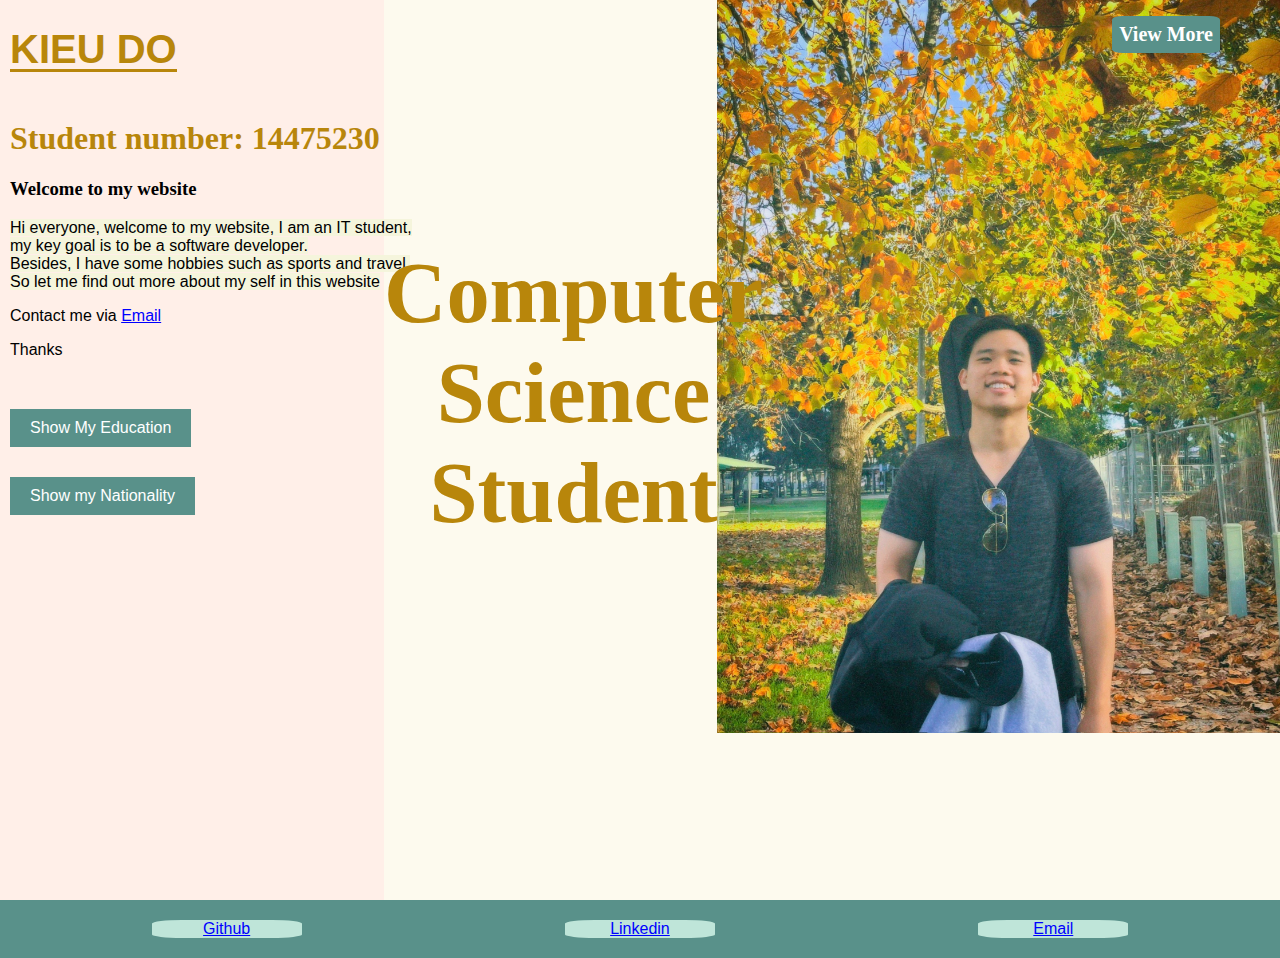
<file: index.html>
<html>
    <head>
        <link rel="stylesheet" type="text/css" href="index_style.css">
        
        <style>
            body {
                background-image: url('./images/background.jpg');
                background-size: 44%;
                background-repeat: no-repeat;
                background-position-x: right;
            }
            #developer {
            position: absolute;
            left:30%;
            margin-top: 19%;
            font-size: 540%;
            }

            .task_bar {
            list-style: none;
            padding: 10px;
            position: absolute;
            right: 60px;
            background: #59918A;
            padding: 7px;
            font-weight: 900;
            border-radius: 10%;
            }
            .task_bar li {
            display: inline-block; position: relative;
            }
            .task_bar li a {
            display: block;
            padding: 20px 25 px;
            color: #fff;
            text-decoration: none;
            text-align: center;
            font-size: 20px;
            }

            .task_bar li ul.dropDownConTent li {display: block;}
            .task_bar li ul.dropDownContent {
            width: 100%;
            background: #6598C3;
            position: absolute;
            z-index: 999;
            display: none;
            
            }
            .task_bar li a:hover {background: #bfe5d9; -webkit-text-stroke: 1px #000;}
            .task_bar li:hover ul.dropDownContent {display: block;}

            section, label {
                font-family: 'Arial', sans-serif;
                font-size: 1rem;
                font-weight: 500;
            }

        </style>
    </head>
    <body>
        <header>
            <ul class="task_bar">
                <li class ="dropDown">
                    <a href="#" class="dropButton">View More</a>
                    <ul class="dropDownContent">
                        <li class="list1"><a id="list1" href="Favorite_place/favoritePlace.html">My Favorite Place</a></li>
                        <li class ="list2"><a id="list2" href="favorite_thing/favorite_thing_index.html">My Favorite Thing</a></li>
                    </ul>
                </li>
            </ul>

        </header>


        <div class="background-column" style="width: 30%; min-height: 100vh; background-color: #FFEFE8; z-index: -1;">
            <div class="content" style="text-align: left; position: absolute; left: 10px;">
                <h1 id="name">Kieu Do</h1>
                <h1>Student number: 14475230</h1>
                <h3>Welcome to my website</h3>


                <div class = "introduction">
                    <p><span class = "text">Hi everyone, welcome to my website, I am an IT student, <br/> my key goal is to be a software developer.<br/>
                        Besides, I have some hobbies such as sports and travel. <br/> So let me find out more about my self in this website</span></p>
                        <p>Contact me via <a href="mailto:Kieu.T.Do@uts.student.edu.au"> Email</a></p>
                    <p>Thanks</p>
                </div>
        
                <div class="information">
                    <div class="toggle-container" style="text-align: right">
                        <input type="checkbox" id="educationToggle" class="toggle-checkbox1">
                        <label for="educationToggle" class="education-button">Show My Education</label>
        
                        <div class="education-content" style="font-weight:600; font-style: italic">
                            UTS college
                        </div>
                    </div>
                    <div class="toggle-container">
                        <input type="checkbox" id="nationalityToggle" class="toggle-checkbox2">
                        <label for="nationalityToggle" class="nationality-button">Show my Nationality</label>
        
                        <div class="nationality-content" style="font-weight: 600; font-style: italic">
                            Vietnam
                        </div>
                    </div>
                </div>
            </div>

            <h1 id="developer" align="center">Computer<br/> Science<br/>Student</h1>
        </div>
    </body>
    <footer style="text-align: center;">
        <section>
            <a href="https://github.com/baodo2402">Github</a>
        </section>
        <section>
            <a href="https://www.linkedin.com/in/bao-do-237644262/">Linkedin</a>
        </section>
        <section>
            <a href="mailto:thienbao1084@gmail.com">Email</a>
        </section>
    </footer>
</html>
</file>
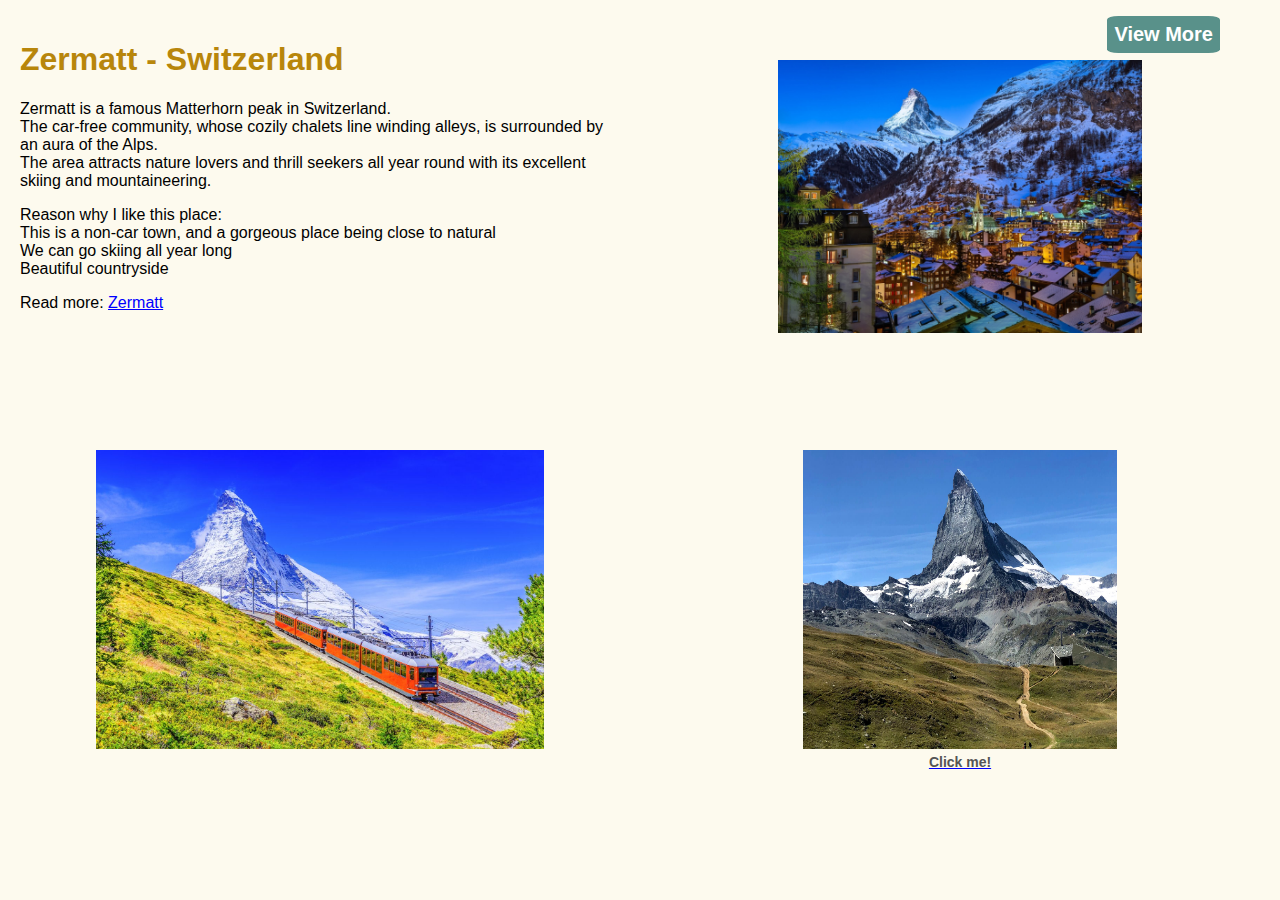
<file: Favorite_place/favoritePlace.html>
<html>
<header>
	<link rel="stylesheet" type="text/css" href="../index_style.css">
	<style>
		body {
		margin: 0;
		padding: 0;
		font-family: Arial, sans-serif;
		}
	
		.zermatt {
		display: grid;
		grid-template-columns: 1fr 1fr;
		grid-template-rows: 1fr 1fr;
		height: 100vh;
		}
	
		.clickable-image {
		display: flex;
		flex-direction: column;
		align-items: center;
		text-align: center;
		}
	
		.clickable-image span {
		margin-top: 5px;
		font-size: 14px;
		color: #555;
		}
	
		img {
		max-width: 70%;
		max-height: 70%;
		}
	
		a:hover {
		font-weight: 900;
		text-decoration: none;
		color: #007bff;
		transform: scale(1.05);
    	opacity: 0.8;
		}

	
	</style>
</header>


<body style="background-color: #FDFAEE;">
	<section>
		<ul class="task_bar">
			<li class ="dropDown">
				<a href="#" class="dropButton">View More</a>
				<ul class="dropDownContent">
					<li class="list1"><a id="list1" href="../index.html">Home Page</a></li>
					<li class ="list2"><a id="list2" href="../favorite_thing/favorite_thing_index.html">My favorite things</a></li>
				</ul>
			</li>
		</ul>
	</section>
	<div class="zermatt">
		<div class="top-left" style="grid-column: 1; grid-row: 1; padding: 20px;">
			<h1>Zermatt - Switzerland</h1>
			<p>Zermatt is a famous Matterhorn peak in Switzerland.<br/> The car-free community, whose cozily chalets line winding alleys, is surrounded by an aura of the Alps.<br/> The area attracts nature lovers and thrill seekers all year round with its excellent skiing and mountaineering.</p>
			<p>Reason why I like this place:<br/>
				This is a non-car town, and a gorgeous place being close to natural<br/>
				We can go skiing all year long<br/>
				Beautiful countryside</p>
			<p>Read more: <a href="https://www.britannica.com/place/Zermatt">Zermatt</a></p>
		</div>
			<div class="top-right" style="grid-column: 2; grid-row: 1; text-align: center; margin-top: 60px;">
			<img src="../images/zermatt-switzerland.jpg" alt="Image 1">
			</div>
		<div class="bottom-left" style="grid-column: 1; grid-row: 2; text-align: center;">
		  <img src="../images/zermatt-switzerland-2.jpg" alt="Image 2">
		</div>
		<div class="bottom-right" style="grid-column: 2; grid-row: 2; text-align: center;">
			<a href="https://www.zermatt.ch/en/Zermatt" class="clickable-image">
			  <img src="../images/zermatt-switzerland-3.jpg" alt="Clickable Image">
			  <span style="font-weight: 800;">Click me!</span>
			</a>
		</div>
		  
	  </div>
</body>
<!-- <div>
<frameset rows="10%, *">
	<frame src="placeHeading.html" frameborder="1" name="top" />

	<frameset cols="20%, *">
		<frame src="place_left.html" frameborder="1" name="left" />
		<frame src="place_main_page.html" frame border="1" name="content_frame" />
	</frameset>
</frameset>
</div> -->
	
</html>
</file>
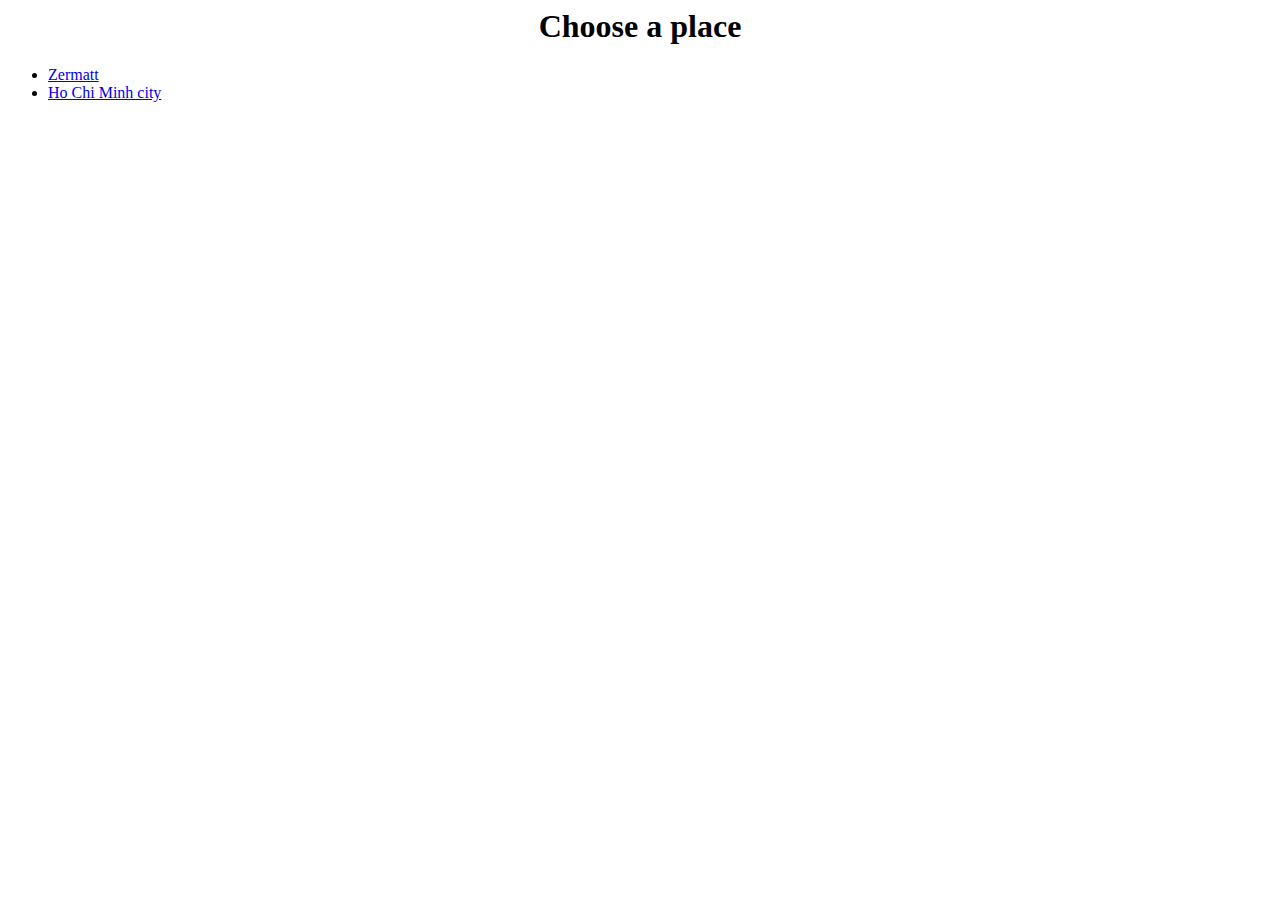
<file: Favorite_place/place_left.html>
<html>
    <head>

    </head>
    <body>
        <h1 align="center">Choose a place</h1>
        <ul>
	        <li>
	            <a href="zermatt-switzerland.html" target="content_frame">Zermatt</a>
	        </li>

            <li>
                <a href="vietnam.html" target="content_frame">Ho Chi Minh city</a>
            </li>
        
        </ul>
    </body>
</html>
</file>
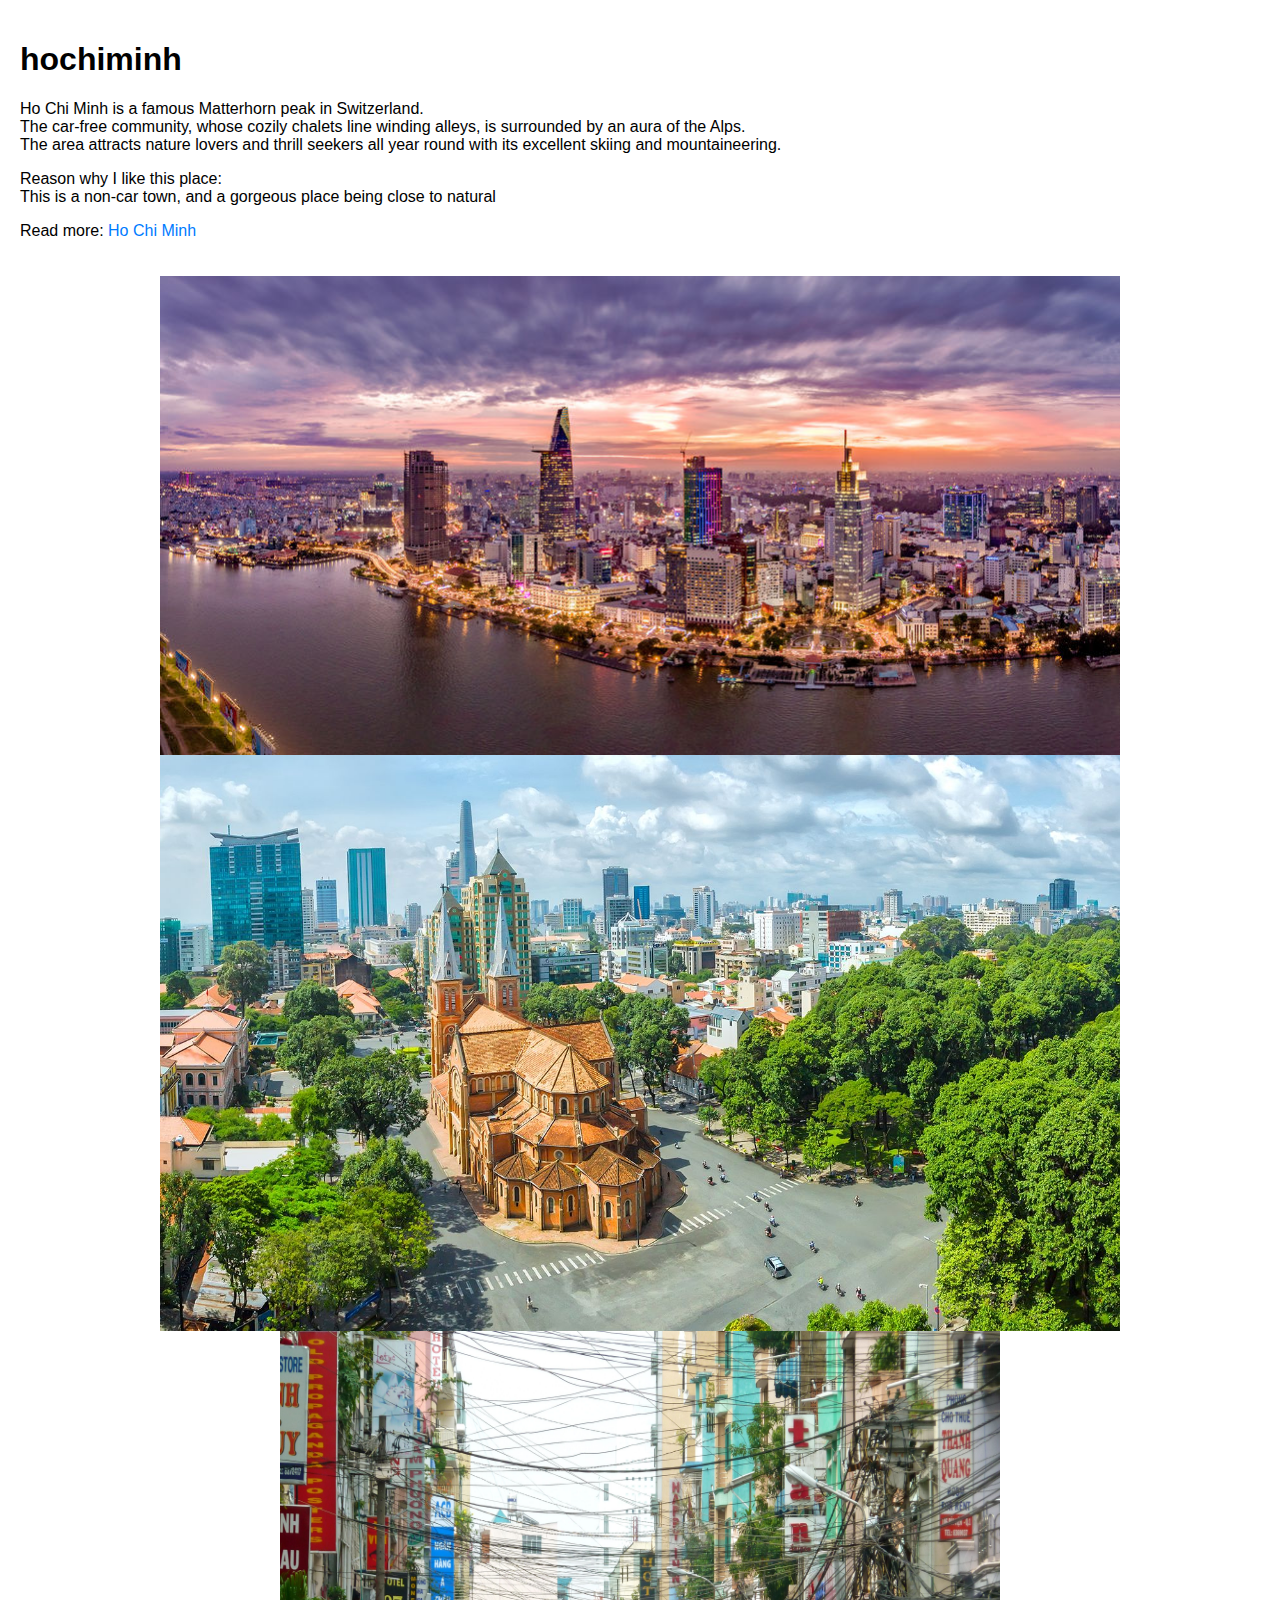
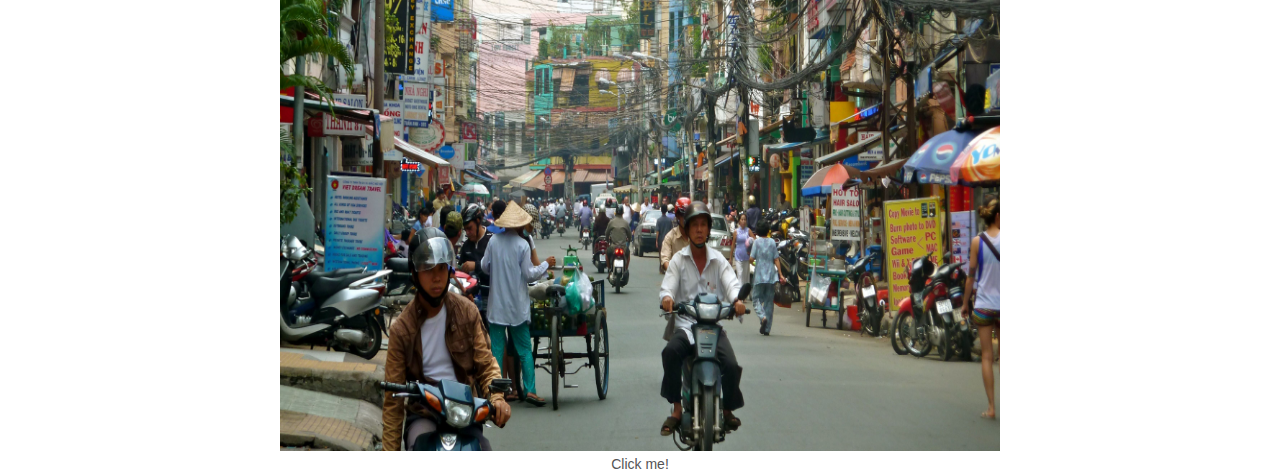
<file: Favorite_place/vietnam.html>
<html>
    <style>
        body {
        margin: 0;
        padding: 0;
        font-family: Arial, sans-serif;
        }

        .top-left {
        grid-column: 1;
        grid-row: 1;
        padding: 20px;
        }

        .top-right {
        grid-column: 2;
        grid-row: 1;
        text-align: center;
        }

        .bottom-left {
        grid-column: 1;
        grid-row: 2;
        text-align: center;
        }

        .bottom-right {
        grid-column: 2;
        grid-row: 2;
        text-align: center;
        }

        .clickable-image {
        display: flex;
        flex-direction: column;
        align-items: center;
        text-align: center;
        }

        .clickable-image span {
        margin-top: 5px;
        font-size: 14px;
        color: #555;
        }

        img {
        max-width: 75%;
        max-height: 75%;
        }

        a {
        text-decoration: none;
        color: #007bff;
        }

    </style>
    <body>
        <div class="hochiminh">
            <div class="top-left">
                <h1>hochiminh</h1>
                <p>Ho Chi Minh is a famous Matterhorn peak in Switzerland.<br/> The car-free community, whose cozily chalets line winding alleys, is surrounded by an aura of the Alps.<br/> The area attracts nature lovers and thrill seekers all year round with its excellent skiing and mountaineering.</p>
                <p>Reason why I like this place:<br/>This is a non-car town, and a gorgeous place being close to natural</p>
                <p>Read more: <a href="https://www.britannica.com/place/Zermatt">Ho Chi Minh</a></p>
            </div>
            <div class="top-right">
              <img src="../images/vietnam.jpg" alt="Image 1">
            </div>
            <div class="bottom-left">
              <img src="../images/hochiminh1.jpg" alt="Image 2">
            </div>
            <div class="bottom-right">
                <a href="https://www.zermatt.ch/en/Zermatt" class="clickable-image">
                  <img src="../images/hochiminh2.jpg" alt="Clickable Image">
                  <span>Click me!</span>
                </a>
            </div>
              
          </div>
    </body>
</html>
</file>
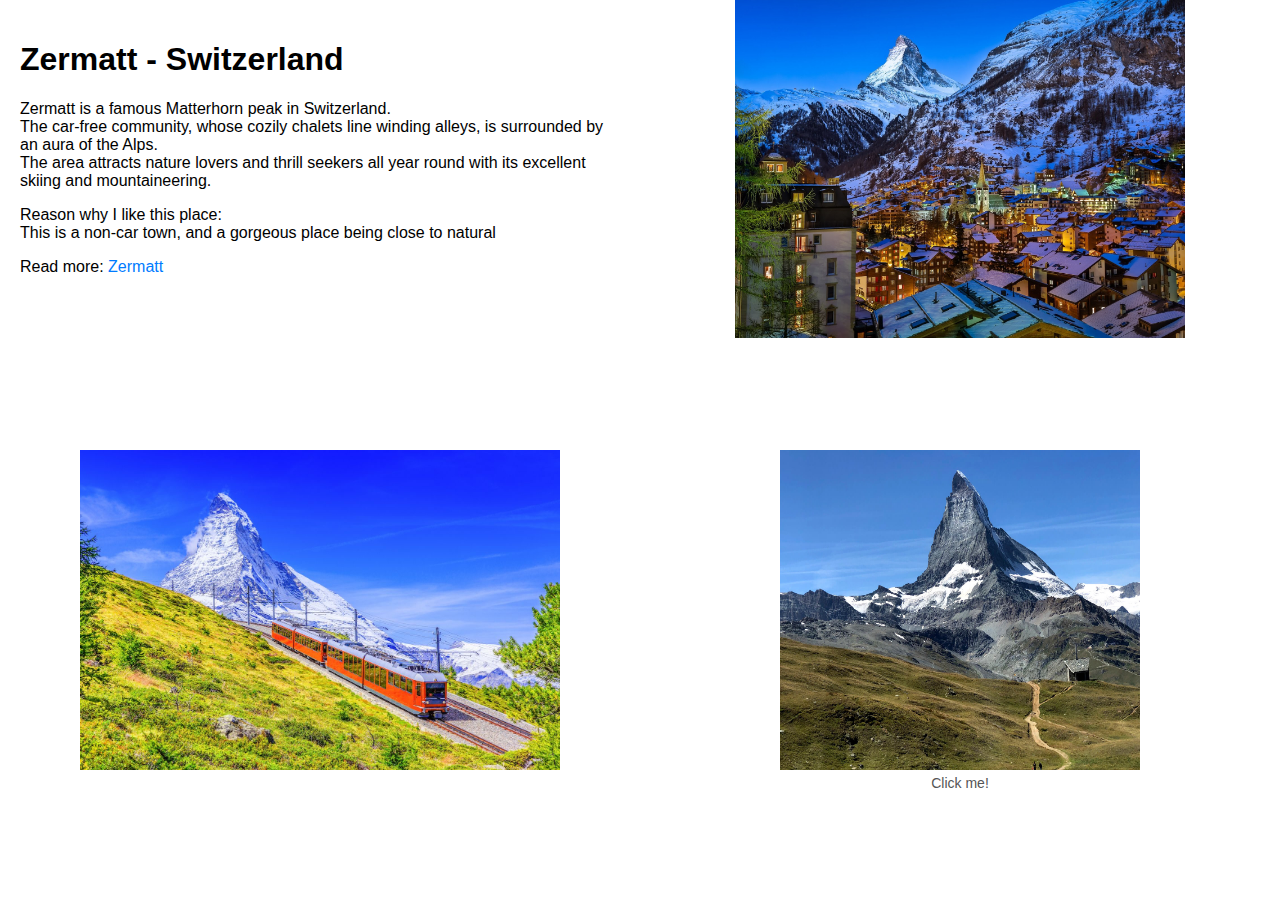
<file: Favorite_place/zermatt-switzerland.html>
<html>
    <style>
        body {
        margin: 0;
        padding: 0;
        font-family: Arial, sans-serif;
        }

        .zermatt {
        display: grid;
        grid-template-columns: 1fr 1fr;
        grid-template-rows: 1fr 1fr;
        height: 100vh;
        }

        .top-left {
        grid-column: 1;
        grid-row: 1;
        padding: 20px;
        }

        .top-right {
        grid-column: 2;
        grid-row: 1;
        text-align: center;
        }

        .bottom-left {
        grid-column: 1;
        grid-row: 2;
        text-align: center;
        }

        .bottom-right {
        grid-column: 2;
        grid-row: 2;
        text-align: center;
        }

        .clickable-image {
        display: flex;
        flex-direction: column;
        align-items: center;
        text-align: center;
        }

        .clickable-image span {
        margin-top: 5px;
        font-size: 14px;
        color: #555;
        }

        img {
        max-width: 75%;
        max-height: 75%;
        }

        a {
        text-decoration: none;
        color: #007bff;
        }

    </style>
    <body>
        <div class="zermatt">
            <div class="top-left">
                <h1>Zermatt - Switzerland</h1>
                <p>Zermatt is a famous Matterhorn peak in Switzerland.<br/> The car-free community, whose cozily chalets line winding alleys, is surrounded by an aura of the Alps.<br/> The area attracts nature lovers and thrill seekers all year round with its excellent skiing and mountaineering.</p>
                <p>Reason why I like this place:<br/>This is a non-car town, and a gorgeous place being close to natural</p>
                <p>Read more: <a href="https://www.britannica.com/place/Zermatt">Zermatt</a></p>
            </div>
            <div class="top-right">
              <img src="../images/zermatt-switzerland.jpg" alt="Image 1">
            </div>
            <div class="bottom-left">
              <img src="../images/zermatt-switzerland-2.jpg" alt="Image 2">
            </div>
            <div class="bottom-right">
                <a href="https://www.zermatt.ch/en/Zermatt" class="clickable-image">
                  <img src="../images/zermatt-switzerland-3.jpg" alt="Clickable Image">
                  <span>Click me!</span>
                </a>
            </div>
              
          </div>
    </body>
</html>
</file>
<file: index_style.css>
body {
    margin: 0;
    padding: 0;
    
    background-color: #FDFAEE;
  
  }

  p {
    font-family: 'Arial', sans-serif;
    font-size: 1rem;
    font-weight: 500;
  }

  #name {
    font-family: 'Arial', sans-serif;
    font-size: 2.5rem;
    color: darkgoldenrod;
    text-transform: uppercase;
    display: inline-block;
    position: relative;
  }

  
  #name::after {
    content: '';
    display: block;
    width: 100%;
    height: 3px;
    background-color: darkgoldenrod;
    position: absolute;
    bottom: 0;
    left: 0;
  }
h1 {
  font: size 65px;
  font-weight: 900;
  color: darkgoldenrod;

}
.text {
  background-color:beige;

}


a {
  color: blue;
  transition: font-size 0.3 ease;
}
a:hover {
  font-size: 20px;
  color:red;
}

.toggle-checkbox1, .toggle-checkbox2 {
  display: none;
}

.education-button, .nationality-button {
  display: inline-block;
  padding: 10px 20px;
  background-color: #59918A;
  color: #fff;
  text-decoration: none;
  margin-top: 20px;
  cursor: pointer;
  transition: background-color 0.9 ease, font-weight 0.9 ease;

}
.education-button:hover, .nationality-button:hover {
  background-color: burlywood;
  font-weight: 900;
}
.education-content, .nationality-content {
  display: none;
  margin-top: 10px;
  padding: 10px;
  border: 1px solid #ccc;
}

.toggle-checkbox1:checked ~ .education-content, .toggle-checkbox2:checked ~ .nationality-content {
  display: block;
}

.information {
  display: flex;
  flex-direction: column;
  align-items: flex-start;
  margin-top: 20px;
}

.toggle-container {
  margin-top: 10px;
  display: flex;
  align-items: center;
}
.task_bar {
  list-style: none;
  padding: 10px;
  position: absolute;
  right: 60px;
  background: #59918A;
  padding: 7px;
  font-weight: 900;
  border-radius: 10%;
  }
  .task_bar li {
  display: inline-block; position: relative;
  }
  .task_bar li a {
  display: block;
  padding: 20px 25 px;
  color: #fff;
  text-decoration: none;
  text-align: center;
  font-size: 20px;
  }

  .task_bar li ul.dropDownConTent li {display: block;}
  .task_bar li ul.dropDownContent {
  width: 100%;
  background: #6598C3;
  position: absolute;
  z-index: 999;
  display: none;
  
  }
  .task_bar li a:hover {background: #bfe5d9; -webkit-text-stroke: 1px #000;}
  .task_bar li:hover ul.dropDownContent {display: block;}

  footer {
    background:#59918A;
    padding: 20px;
    display: flex;
    flex-direction:row;
  }
  section {
    margin:auto;
    width: 150px;
    font-family: 'Arial', sans-serif;
    font-size: 1rem;
    font-weight: 500;
    background-color: #bfe5d9;
    border-radius: 20%;
    font-weight: 800;
  }
</file>
